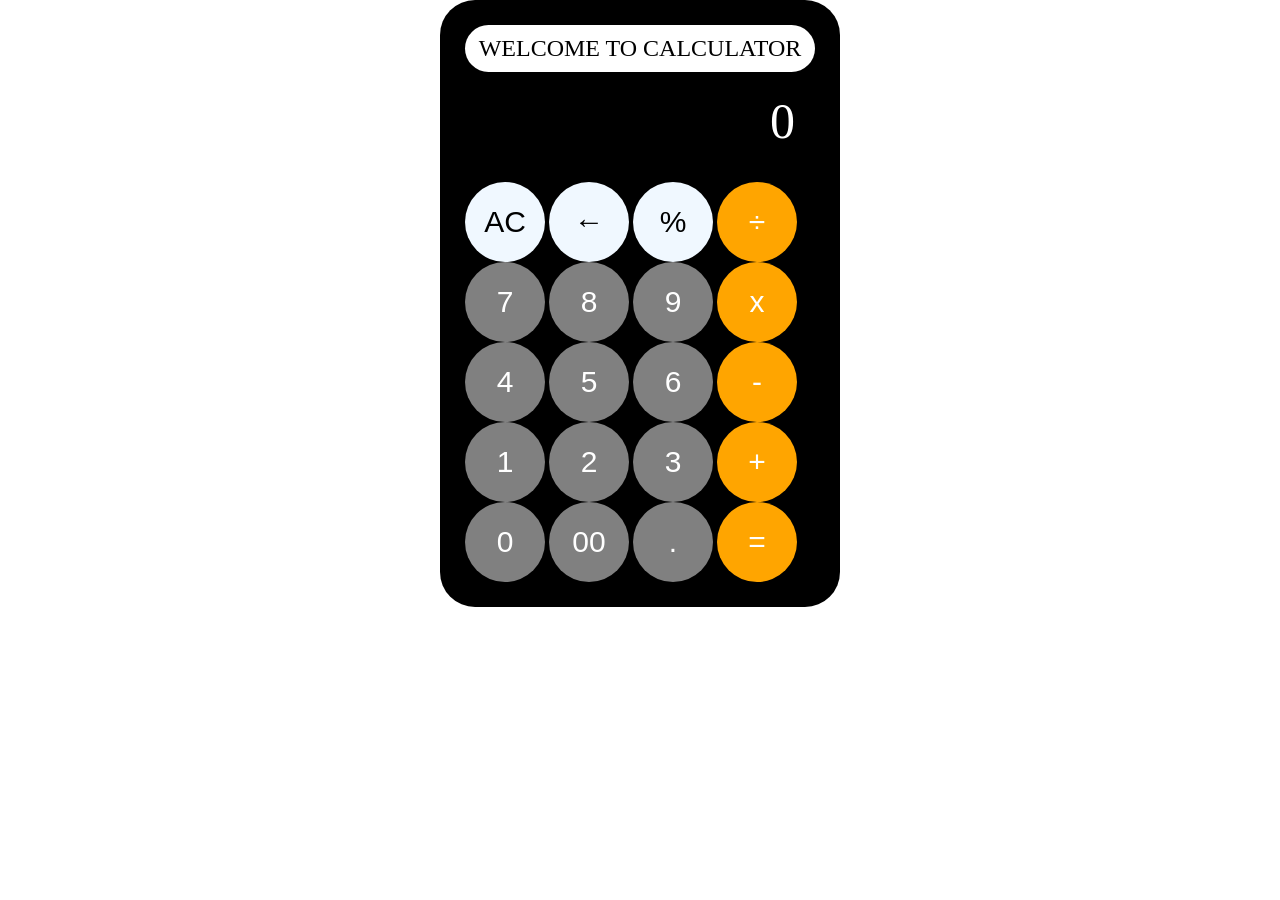
<file: CALCULATOR/index.html>
<!DOCTYPE html>
<html lang="en">
<head>
    <meta charset="UTF-8">
    <meta name="viewport" content="width=device-width, initial-scale=1.0">
    <title>my calculator </title>
    <link rel="stylesheet" href="style.css">
</head>
<body>
    <div class="calculator"> 
    <div class="welcome">
     WELCOME TO CALCULATOR
    </div>
    <div class="display">
        0
    </div>
    <div class="buttons">
<!--first raw-->
    <button class="function">AC</button>
    <BUTTON class="function">&larr;</BUTTON>
    <button class="function">%</button> 
    <button class="operator">&divide</button> 
    <!--second raw-->
    <button>7</button>
    <button>8</button>
    <button>9</button> 
    <button class="operator">x</button>
    <!--third raw-->
    <button>4</button>
    <button>5</button>
    <button>6</button>
    <button class="operator">-</button>
    <!--fourth raw-->
    <button>1</button>
    <button>2</button>
    <button>3</button>
    <button class="operator">+</button>
    <!--MY FIFTH RAW-->
    <button>0</button>
    <button>00</button>
    <button>.</button>
    <button class="operator">=</button>
    </div>
    </div>

</body>
</html>
</file>
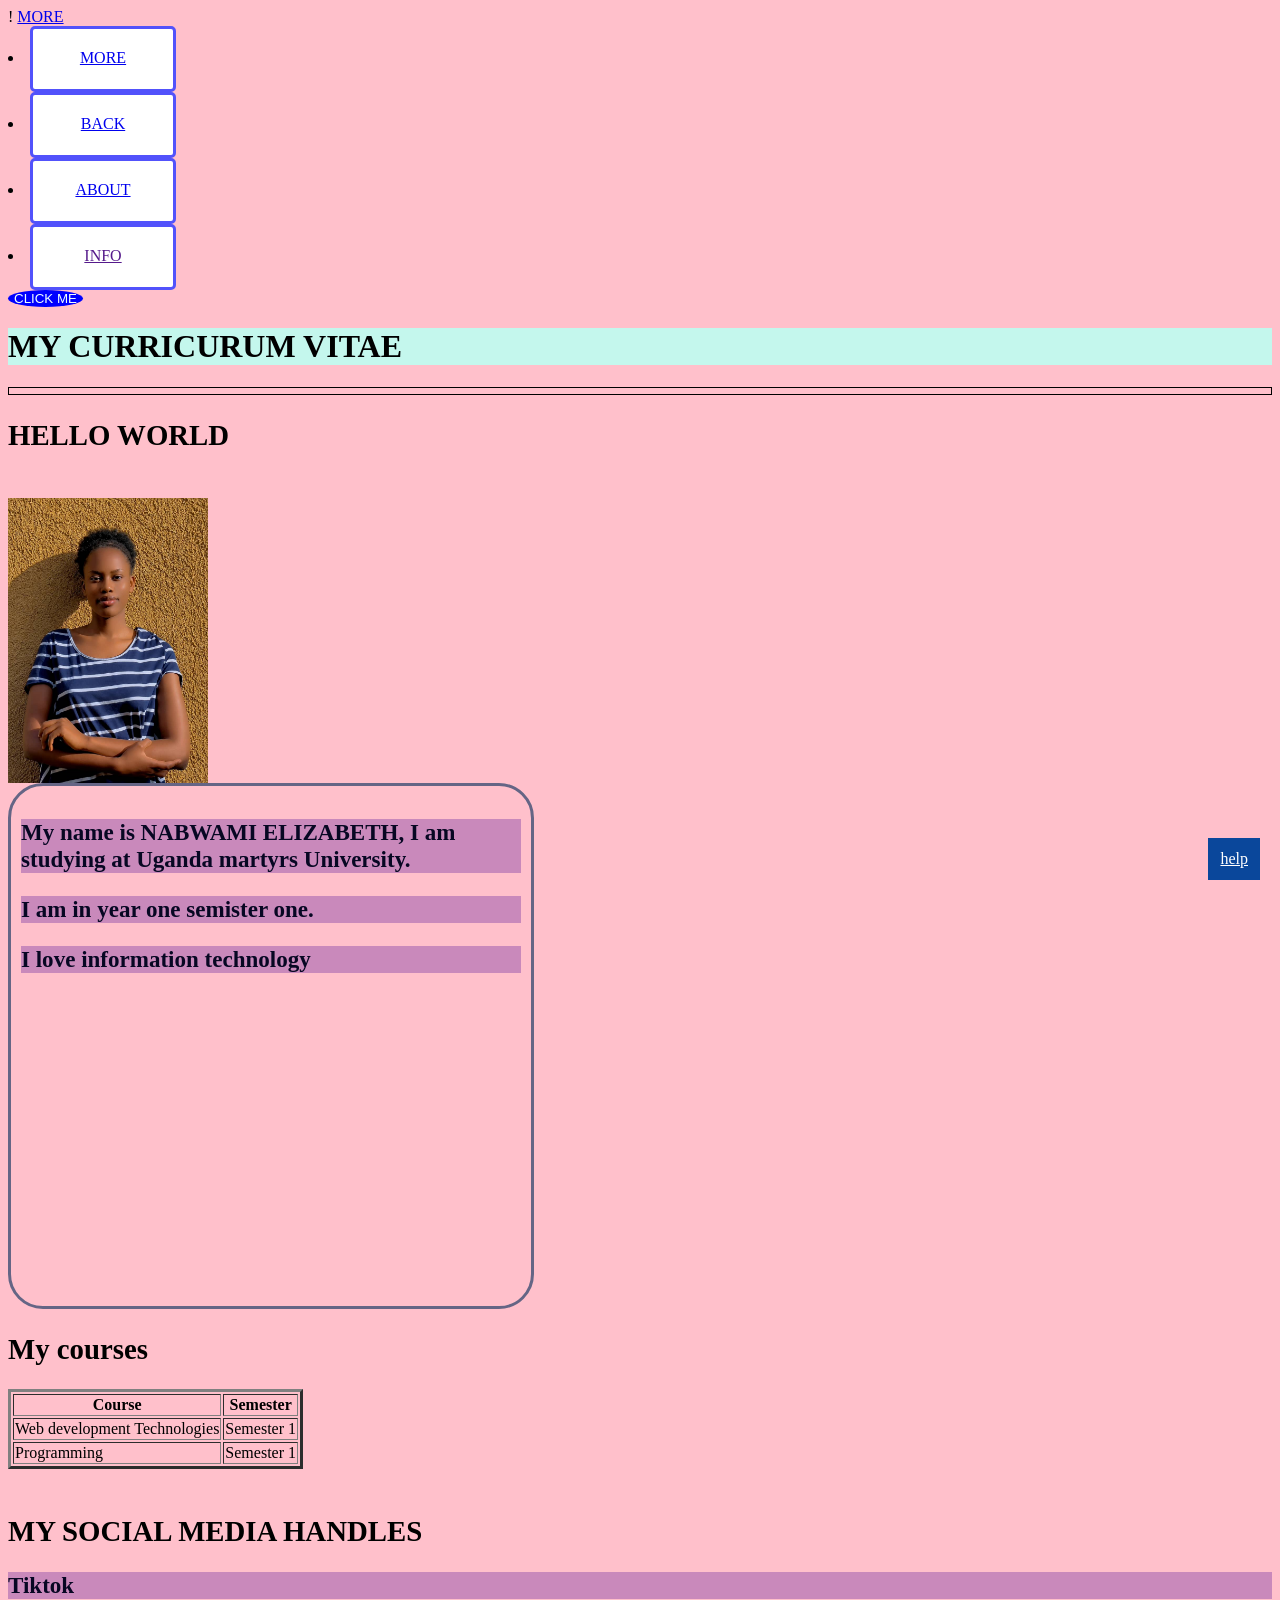
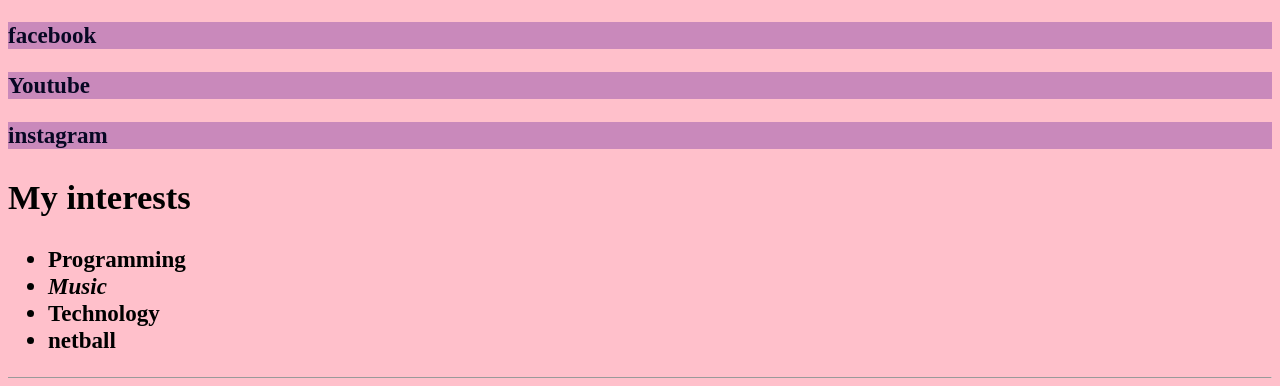
<file: MY-CV/index.html>
!<!DOCTYPE html>
<html lang="en">

<head>
    <meta charset="UTF-8">
    <meta name="viewport" content="width=device-width, initial-scale=1.0">
    <title>MY STUDENT WEBSITE</title>
    <link rel="stylesheet" href="">
<a href="PAGE 2.html">MORE</a>
<link rel="stylesheet" href="style.css">
</head>

<body>
    <nav class="">
        
            <li>
                <a class="nav-link" href="PAGE 2.html">MORE</a>
            </li>
            <li>
                <a class="nav-link" href="index.html">BACK</a>
            </li>
            <li>
                <a class="nav-link" href="ABOUT">ABOUT</a>
            </li>
            <li>
                <a class="nav-link" href="">INFO</a>
            </li>
            <button class="button">CLICK ME</button>
        
    </nav>


    <header>
        <h1>
            MY CURRICURUM VITAE
        </h1>
        <hr color="" size="8">
    </header>
    <main class="">

        <section class="">

            <h2 class="subtitle">HELLO WORLD</h2><br>
            <div class="PNG">
                
    <img src="PHOTO.png" alt="MY-CV" width="200px" border-radius="50%">
            </div>


            <div class="about">
                <p>My name is NABWAMI ELIZABETH,
                    I am studying  at Uganda martyrs University.
                </p>
                <p>I am in year one semister one.</p>
                <p>I love information technology</p color="">
            </div>
        </section>

        <section id="courses">
            <h2>My courses</h2>
            <table id="mycourses-table">
                <table border="3">
                    <tr>
                        <th>Course</th>
                        <th>Semester</th>
                    </tr>
                    <tr>
                        <td>Web development Technologies</td>
                        <td>Semester 1</td>
                    </tr>
                    <tr>
                        <td>Programming</td>
                        <td>Semester 1</td>
                    </tr>
                </table>
                </div>
                <br>


                <div class="MEDIA">
                    <div class="">
                        <h2>MY SOCIAL MEDIA HANDLES</h2>
                        <P>
                            Tiktok
                        </P>
                        <p>facebook</p>
                        <p>Youtube</p>
                        <p>instagram</p>

                    </div>
                    <section id="">
                            <h2>My interests</h2>
                            <ul>
                                <li>Programming</li>
                                <i>
                                    <li>Music</li>
                                </i>
                                <li>Technology</li>
                                <b>
                                    <li>netball</li>
                                </b>
                            </ul>
                    </section>
                </div>

        </section>
        </div>

    </main>
    <a class="help-button" href="#">help</a>
    <footer>
        <center><strong><i></i></strong></center>
    </footer>
    <hr class="" size="">
</body>

</html>
</file>
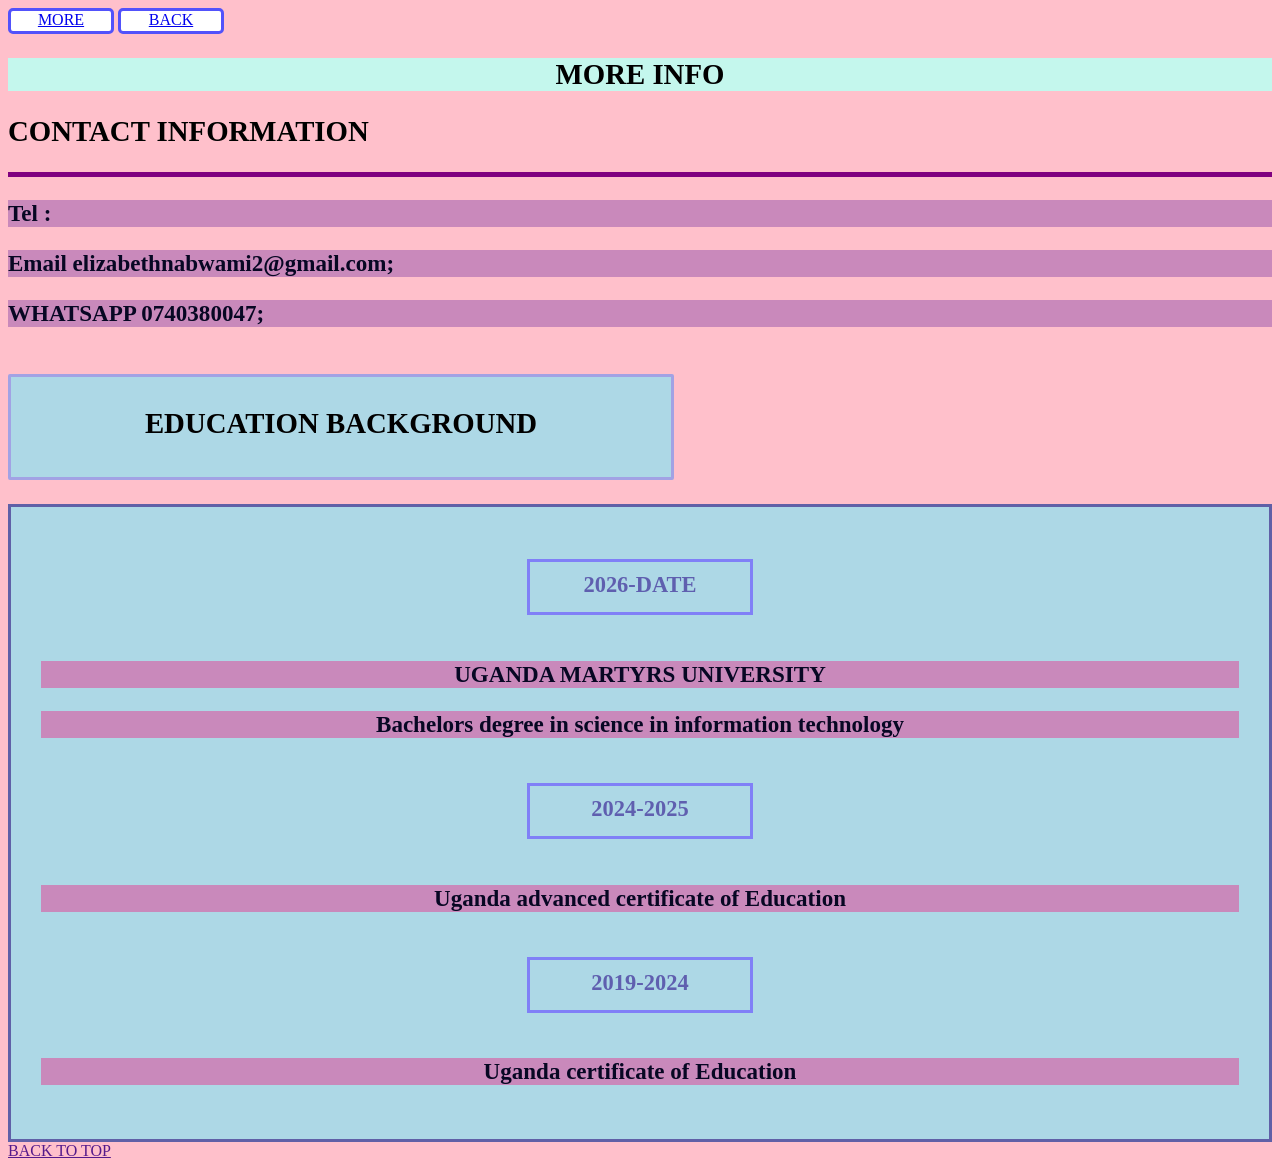
<file: MY-CV/PAGE 2.html>
<!DOCTYPE html>
<html lang="en">
<head>
    <meta charset="UTF-8">
    <meta name="viewport" content="width=device-width, initial-scale=1.0">
    <title>PAGE 2</title>
    <link rel="stylesheet" href="style.css">
    
</head>
<body>
    <a class="nav-link" href="PAGE 2.html">MORE</a>
    <a class="nav-link" href="index.html">BACK</a>
    
    <section class="">
    <center><h1>MORE INFO</h1></center>
    <div class="">  
    <h2>CONTACT INFORMATION</h2><hr color="purple" size="5">
    <p>Tel : </p>
    <p>Email elizabethnabwami2@gmail.com; </p>
    <p>WHATSAPP 0740380047; </p>
    </div>
    <h1 id="Education">EDUCATION BACKGROUND</h1>
    <div class="Education-details">
    <h3>2026-DATE</h3>
    <p>UGANDA MARTYRS UNIVERSITY</p>
    <p>Bachelors degree in science in information technology</p>
    <h3>2024-2025</h3>
    <p></p>
    <p>Uganda advanced certificate of Education</p>
    <h3>2019-2024</h3>
    <P></P>
    <P>Uganda certificate of Education</P>
    </div>
</section>
<a href="">BACK TO TOP</a>
<center><FOOTER></FOOTER></center>
    

</body>
</html>
</file>
<file: CALCULATOR/style.css>
*{
    margin: 0;
    padding: 0;
    box-sizing: border-box;
}
body{
    background-color: white;
    display: flex;
    justify-content: center;
    align-items: center;
    font-family: 'Times New Roman', Times, serif;
}

.calculator{ 
    width: 400px;
    padding: 25px;
    background-color: black;
    border-radius: 35px;

}

.welcome{
    background-color: white;
    font-size: 24px;
    text-align: center;
    padding: 10px ;
    border-radius: 25px;
    margin-bottom: 30;
}

.display{
    height: 90px;
    color: white;
    text-align: right;
    font-size: 50px;
    padding: 20px;
    margin-bottom: 20px;
}
.buttons button {
width: 80px;
height: 80px;
border-radius: 50%;

}
button {
border: none;
 border-radius: 50%;
 background-color: gray;
 color: white;
 font-size: 30px;
 cursor: pointer;
 transition: 0.2s;
}
button.function {
background-color: aliceblue;
color: black;
}
button.operator {
    background-color: orange;
}
button:hover {
    transform: scale(1.05);
}
button:active {
    transform: scale(0.95);
}
</file>
<file: MY-CV/style.css>
h1 {
    background-color: rgb(196, 247, 237);
    color: black;
}

p {
    font-size: larger;
    background-color: rgb(187, 228, 228);
    color: rgb(7, 7, 35);
}

body {
    background-color: pink;
}

.subtitle {
    color:  black;
    

}

#interests {
    color: rgb(101, 34, 183);
    background-color: white;
    border: 5px solid rgb(240, 156, 156);
    border-radius: 50px;


}

#logo {
    width: 150px;
    height: 150px;

}

p {
    background-color: rgb(201, 137, 187);
}

section {
    font-size: larger;
    font-weight: 600;
    font-family: Georgia, 'Times New Roman', Times, serif;
}

.about {
    width: 500;
}

.about {
    width: 500px;
    height: 500;
    border: 3px solid rgb(101, 101, 133);
    border-radius: 35px;
    padding: 10px;

}

.nav-link {
    position: sticky;
    top: 0;
    display: inline-block;
    width: 100px;
    height: 20px;
    padding: 20;
    background-color: white;
    text-align: center;
    border: 3px solid rgb(82, 82, 251);
    border-radius: 5px;
}

#Education {
    position: static;
    display: inline-block;
    width: 600px;
    height: 40px;
    padding: 30px;
    background-color: lightblue;
    text-align: center;
    border: 3px solid rgb(162, 162, 228);
    border-radius: 2px;
}

.Education-details {
    padding: 30px;
    background-color: lightblue;
    text-align: center;
    border: 3px solid rgb(96, 96, 167);


}

h3 {
    display: inline-block;
    width: 200px;
    height: 30px;
    border: 3px solid rgb(128, 128, 247);
    text-align: center;
    padding: 10px;
    ;
    background-color: lightblue;
    color: rgb(95, 95, 175);


}

.help-button {
    position: fixed;
    bottom: 20px;
    right: 20px;
    background-color: rgb(10, 71, 155);
    color: white;
    padding: 12px;
}

.flexbox0 {
    display: flex;
    flex-direction: column;
}

.flexbox1 {
    display: flex;
    flex-direction: row;

}

.mynav ol {
    display: flex;
    justify-content: space-between;
    background-color: beige;
    padding: 12px;
    border-radius: 50px;
    margin: 0;


}
.mynav li a{
    list-style-type: none;
}

.button {
    border-radius: 50%;
    border: none;
    background-color: blue;
    color: azure;
}
.myboxes{
    display: flex;
    justify-content: space-between;
    justify-content: space-around;
}
</file>
